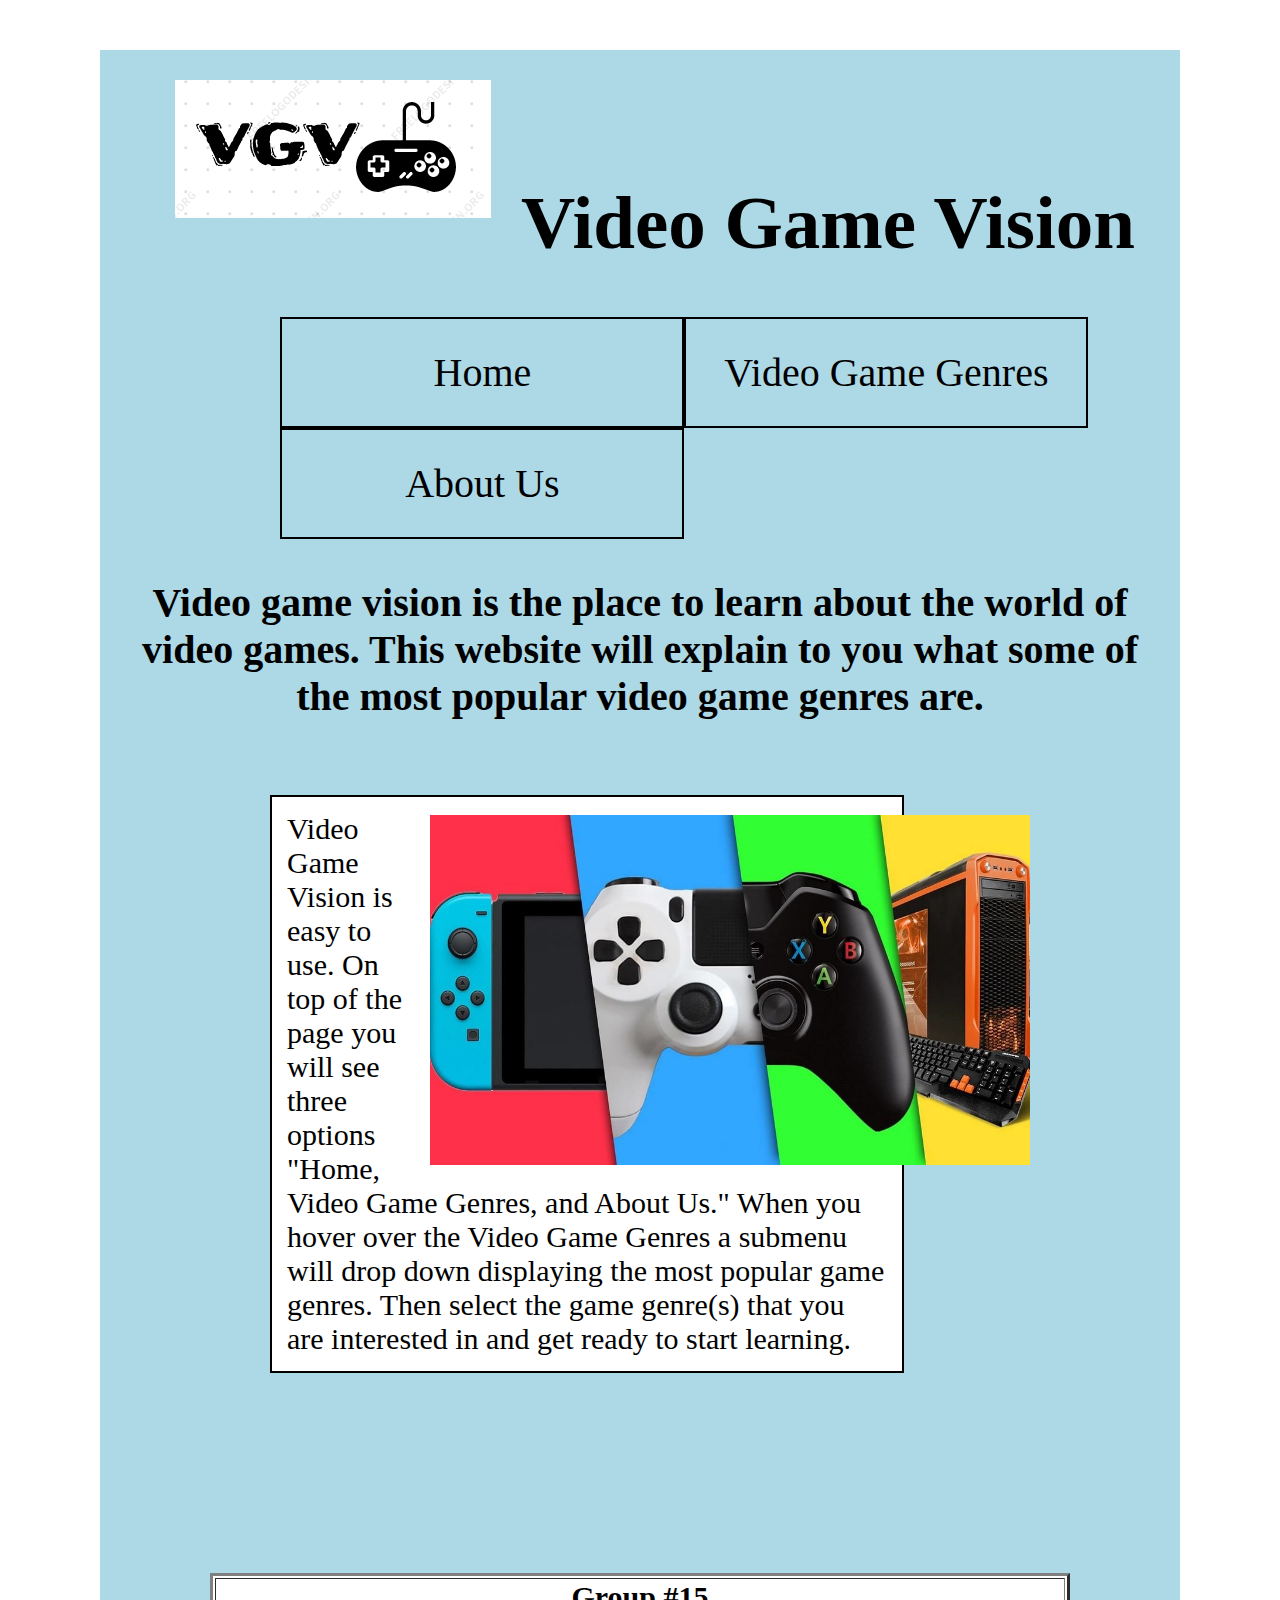
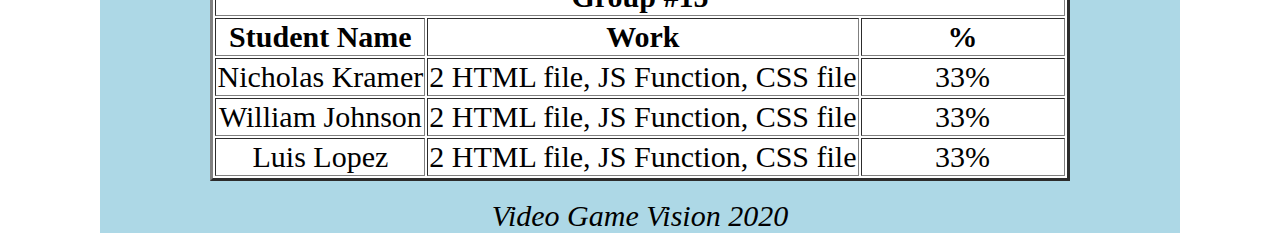
<file: Index.html>
<!DOCTYPE html>
<html>
    <head>
       <link rel="stylesheet" href="myStyle.css">
       <link rel="shortcut icon" href="images/Logo%20Placeholder.PNG">
       <meta charset="UTF-8">
       <meta name="final project content" content= "This site will educate users about the world of video games">
       <meta name="Video Game Information, final project" content="HTML,CSS,JAVASCRIPT">
    </head>
    
    <body>
        <main>
      <header>
        <title>Video Game Vision</title>
          <h1><a href="Index.html"><img class="logo" src="images/Logo%20Placeholder.PNG"></a>Video Game Vision</h1>
<!-- The NAV starts -->
             <nav id="nav_menu">
        <ul>
            <li><a href="index.html"> Home</a></li>

            <li><a href="genre.html"> Video Game Genres</a>
                <ul>
                    <li><a href="Action.html">Action</a></li>
                    <li><a href="Adventure.html">Adventure</a></li>
                    <li><a href="Strategy.html">Strategy</a></li>
                </ul>
            </li>

            <li><a href="AboutUs.html"> About Us</a></li>
        </ul>
    </nav>
<!-- The NAV ends -->
      </header>
          <h2>Video game vision is the place to learn about the world of video games. This website will explain to you what some of the most popular video game genres are.</h2>
          <div class="aligned"> 
          <img class="imgalign" src="images/homePic.jpg" alt="Video Game Picture" width="600px" height="350px" align="right">
              <p class="leftalign">Video Game Vision is easy to use. On top of the page you will see three options "Home, Video Game Genres, and About Us." When you hover over the Video Game Genres a submenu will drop down displaying the most popular game genres. Then select the game genre(s) that you are interested in and get ready to start learning.</p></div>
      
<!-- table for work each student did is below -->      
      
      <div>
            <table border="3">
                <tr>
                    <th colspan="3">Group #15</th>
                </tr>
                <tr>
                    <th>Student Name</th>
                    <th>Work</th>
                    <th>%</th>
                </tr>
                <tr>
                    <td>Nicholas Kramer</td>
                    <td>2 HTML file, JS Function, CSS file</td>
                    <td>33%</td>
                </tr>
                 <tr>
                    <td>William Johnson</td>
                    <td>2 HTML file, JS Function, CSS file</td>
                    <td>33%</td>
                </tr>
                <tr>
                    <td>Luis Lopez</td>
                    <td>2 HTML file, JS Function, CSS file</td>
                    <td style="column-width: auto">33%</td>
                </tr>
            </table>          
        </div>
        <br>
        </main>
    </body>
<!-- end of table -->   
    <footer>
        <address>
        Video Game Vision 2020
        
        </address> 
    </footer>
   
    
    
</html>
</file>
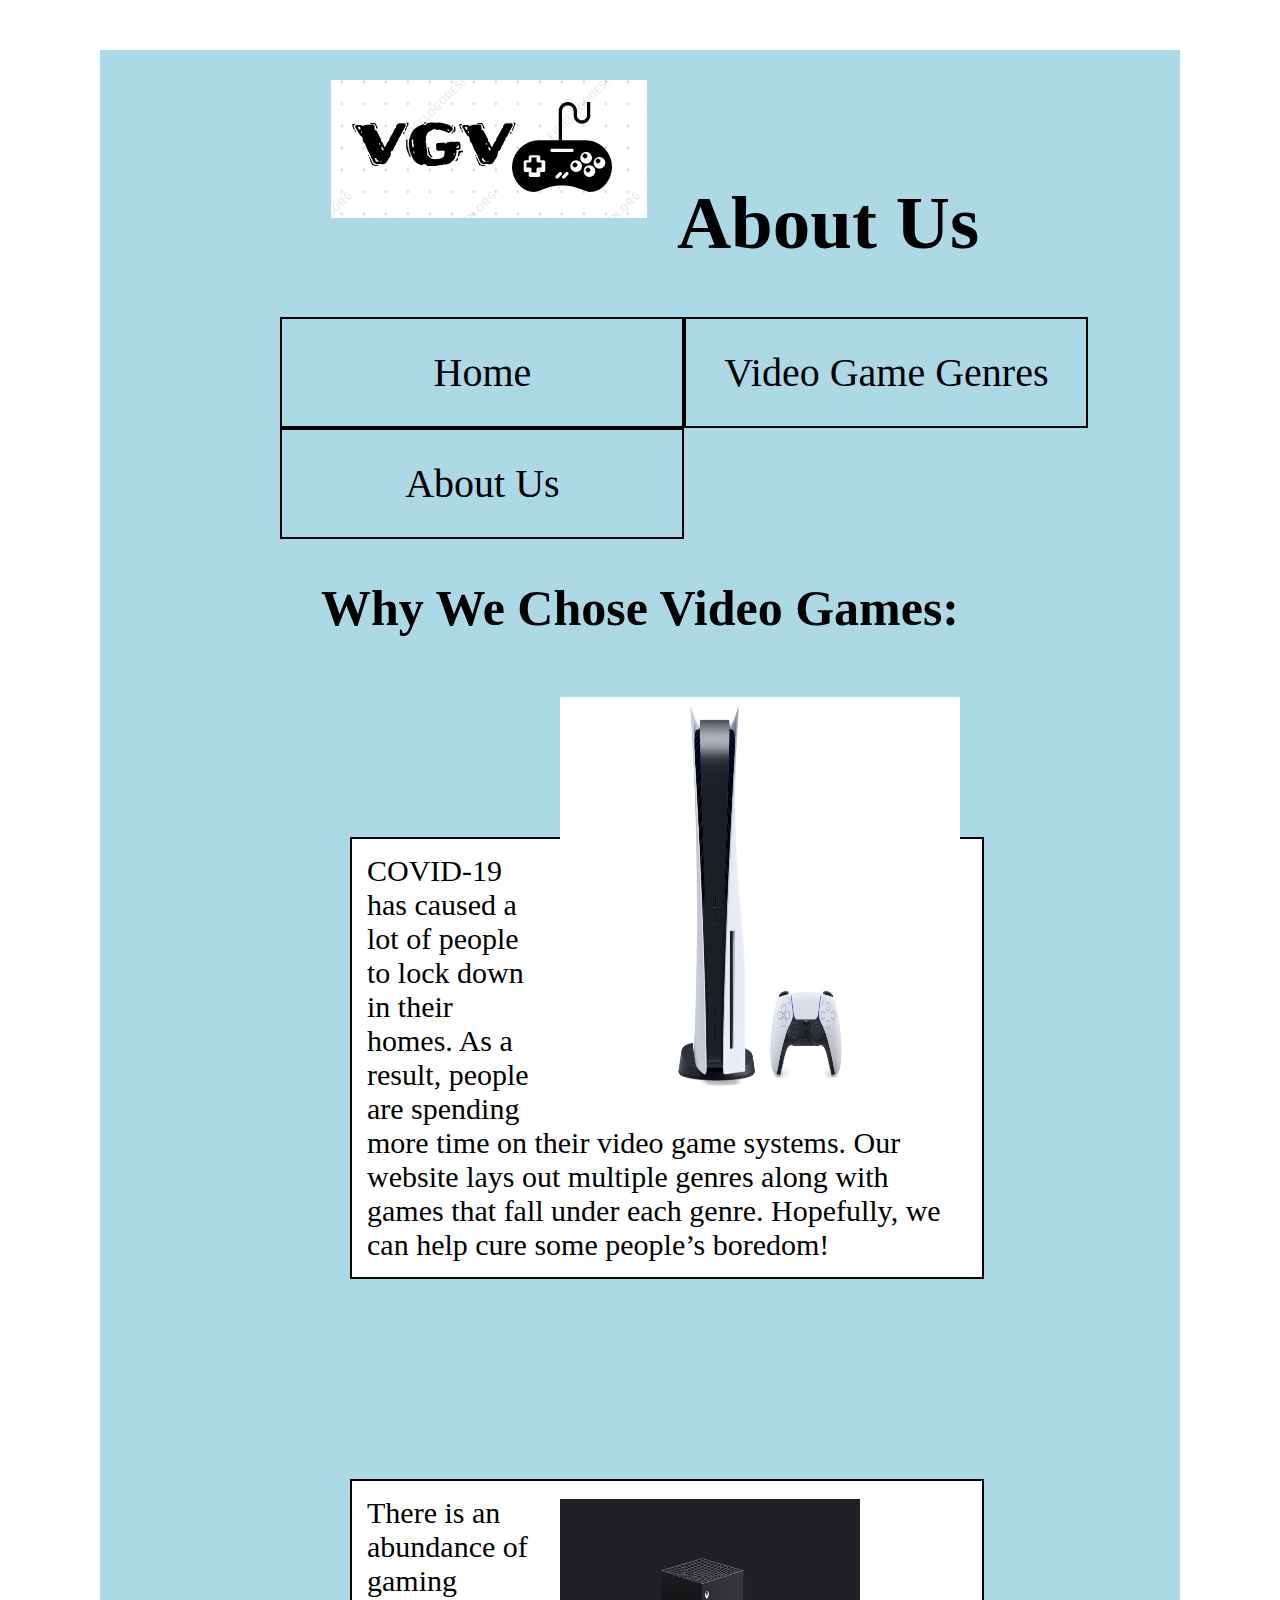
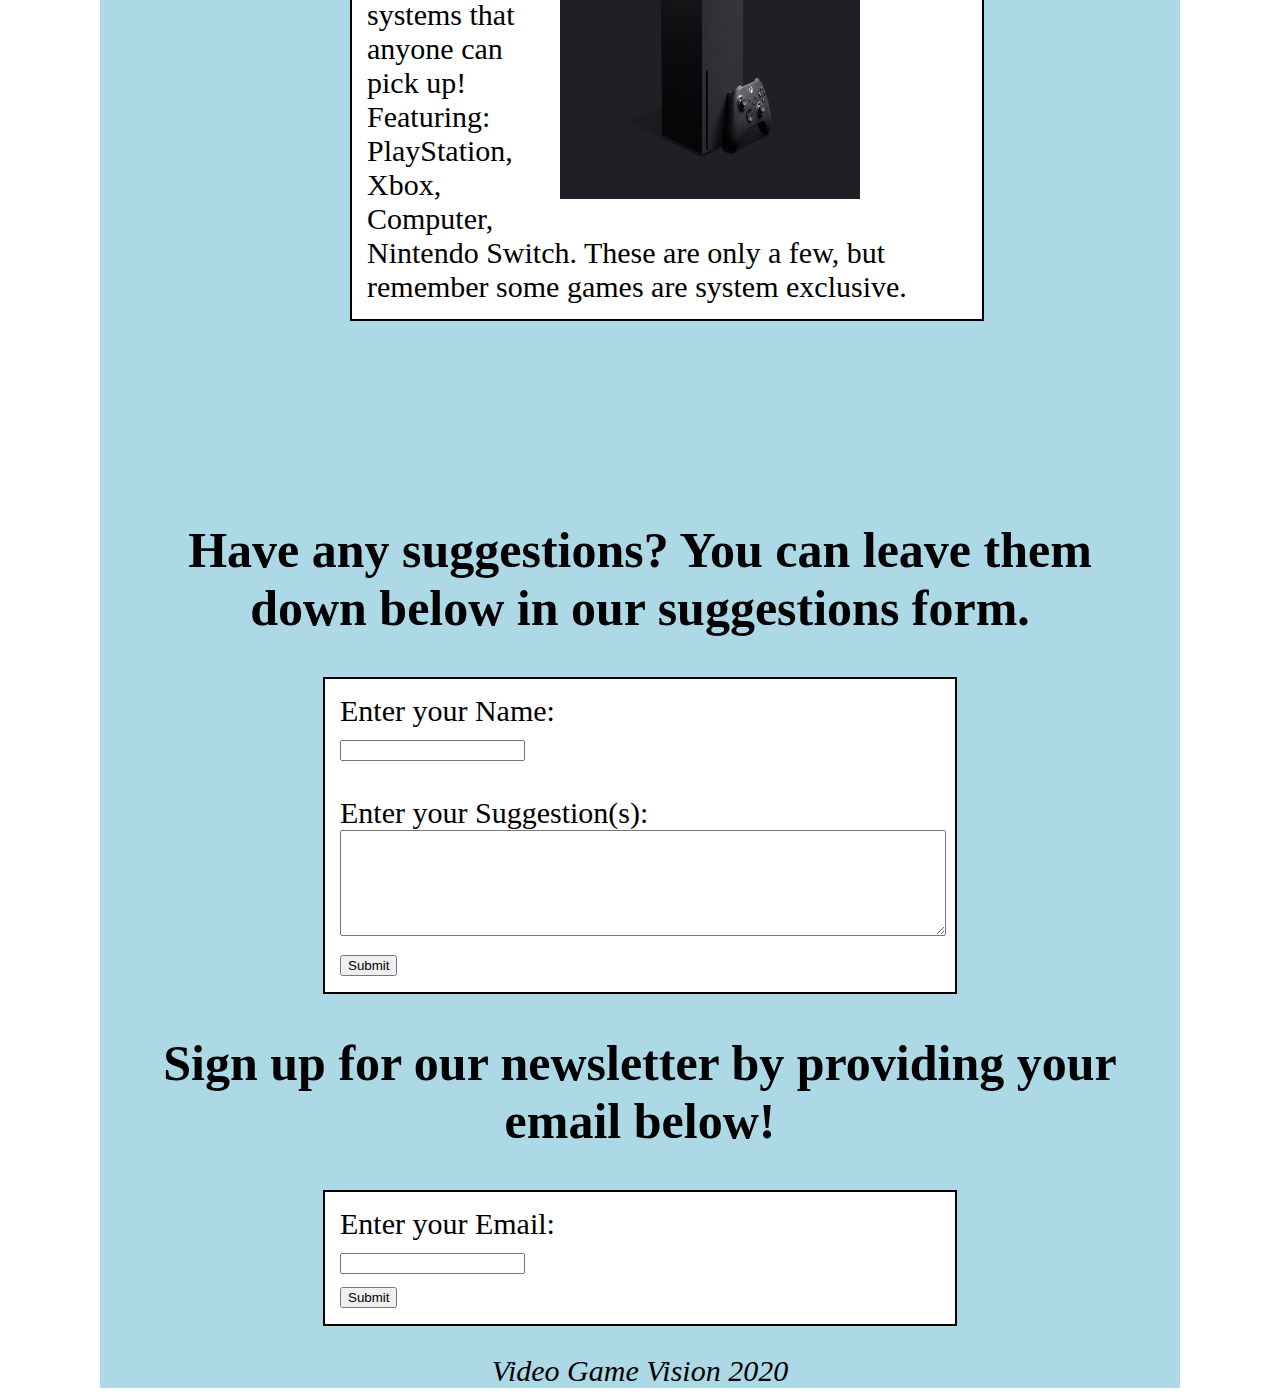
<file: AboutUs.html>
<!DOCTYPE html>
<html>
<head>
    <meta charset="UTF-8">
    <link rel="stylesheet" href="myStyle.css">
    <script src="myScript.js"></script>
    <link rel="shortcut icon" href="images/Logo%20Placeholder.PNG">
</head>

<body>
    <main>
<header>

    <title>VGV - About Us</title>    
    <h1><a href="Index.html"><img class="logo" src="images/Logo%20Placeholder.PNG"></a>About Us</h1>
    
</header>

<!-- The NAV starts now -->
<nav id="nav_menu">
        <ul>
            <li><a href="Index.html"> Home</a></li>

            <li><a href="genre.html"> Video Game Genres</a>
                <ul>
                    <li><a href="Action.html">Action</a></li>
                    <li><a href="Adventure.html">Adventure</a></li>
                    <li><a href="Strategy.html">Strategy</a></li>
                </ul>
            </li>

            <li><a href="AboutUs.html"> About Us</a></li>
        </ul>
    </nav>
<!-- The NAV ends here-->   
    
    <h3>Why We Chose Video Games:</h3>
    
<img class="imgalign2" src="images/ps5.jpg" width="400" height="400" align="right">
    
<p class="centering">COVID-19 has caused a lot of people to lock down in their homes. As a result, people are spending more time on their video game systems. Our website lays out multiple genres along with games that fall under each genre. Hopefully, we can help cure some people’s boredom!</p>
    
<img src="images/Xbox_Series_X.0.jpg" width="300" height="300" align="right">
    
<p class="centering">There is an abundance of gaming systems that anyone can pick up!
Featuring: PlayStation, Xbox, Computer, Nintendo Switch.
These are only a few, but remember some games are system exclusive.</p>
    
    <h3>Have any suggestions? You can leave them down below in our suggestions form.</h3>
    
 <!-- Java functions get called below -->  
    <form class="formalign">
    <p class="center"> 
        Enter your Name:<br>
        <input type="text" id="Name"><br><br>
        Enter your Suggestion(s):<br>
        <textarea input type="text" id="Suggestion"></textarea><br>
        
        <input type="submit" value="Submit" onclick="getInfo();">
    </p>
    </form>
    
    
    <h3>Sign up for our newsletter by providing your email below!</h3>
    
    
        <form class="formalign">
    <p class="center"> 
        Enter your Email:<br>
        <input type="text" id="Email"><br> 
        <input type="submit" value="Submit" onclick="newsLetter();">
    </p>
    </form>
        <br>
<!-- end of java script -->
    </main>
</body>
    
        <footer>
        <address>
        Video Game Vision 2020
        
        </address> 
    </footer>



</html>
</file>
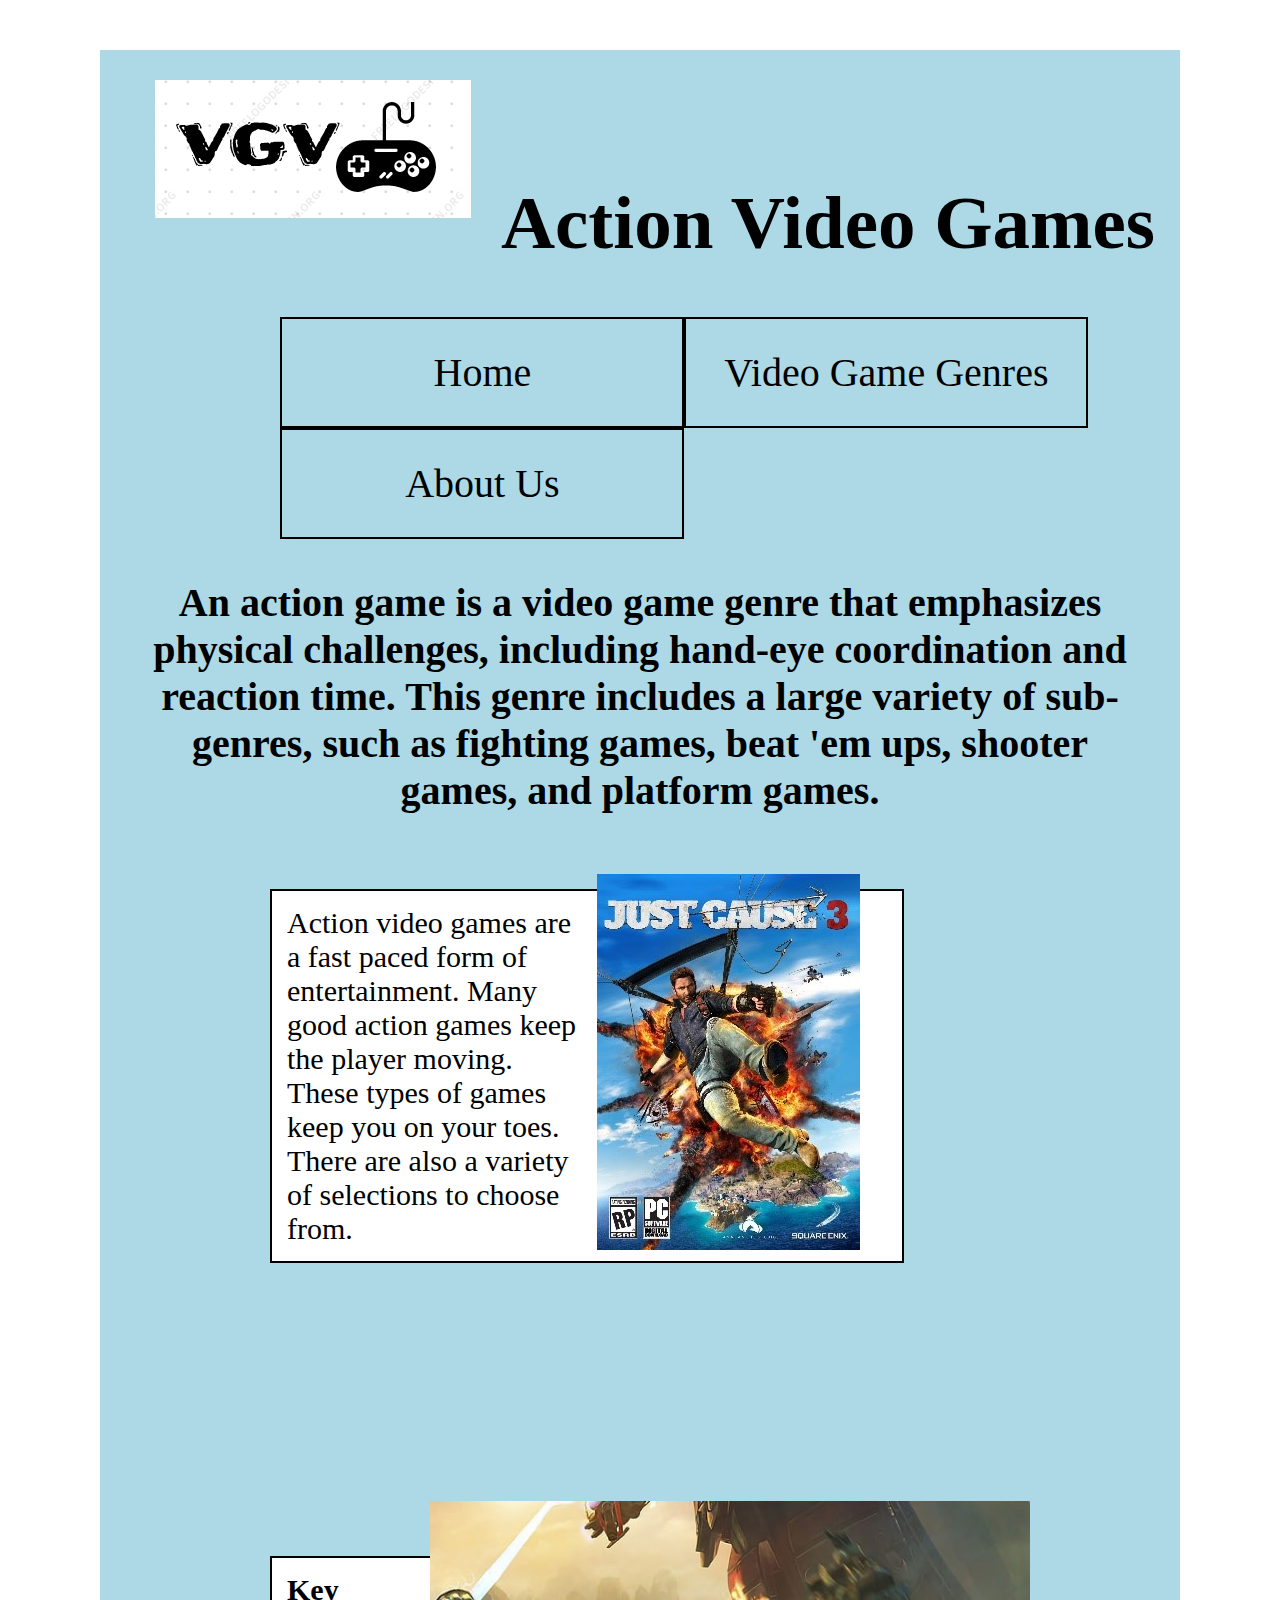
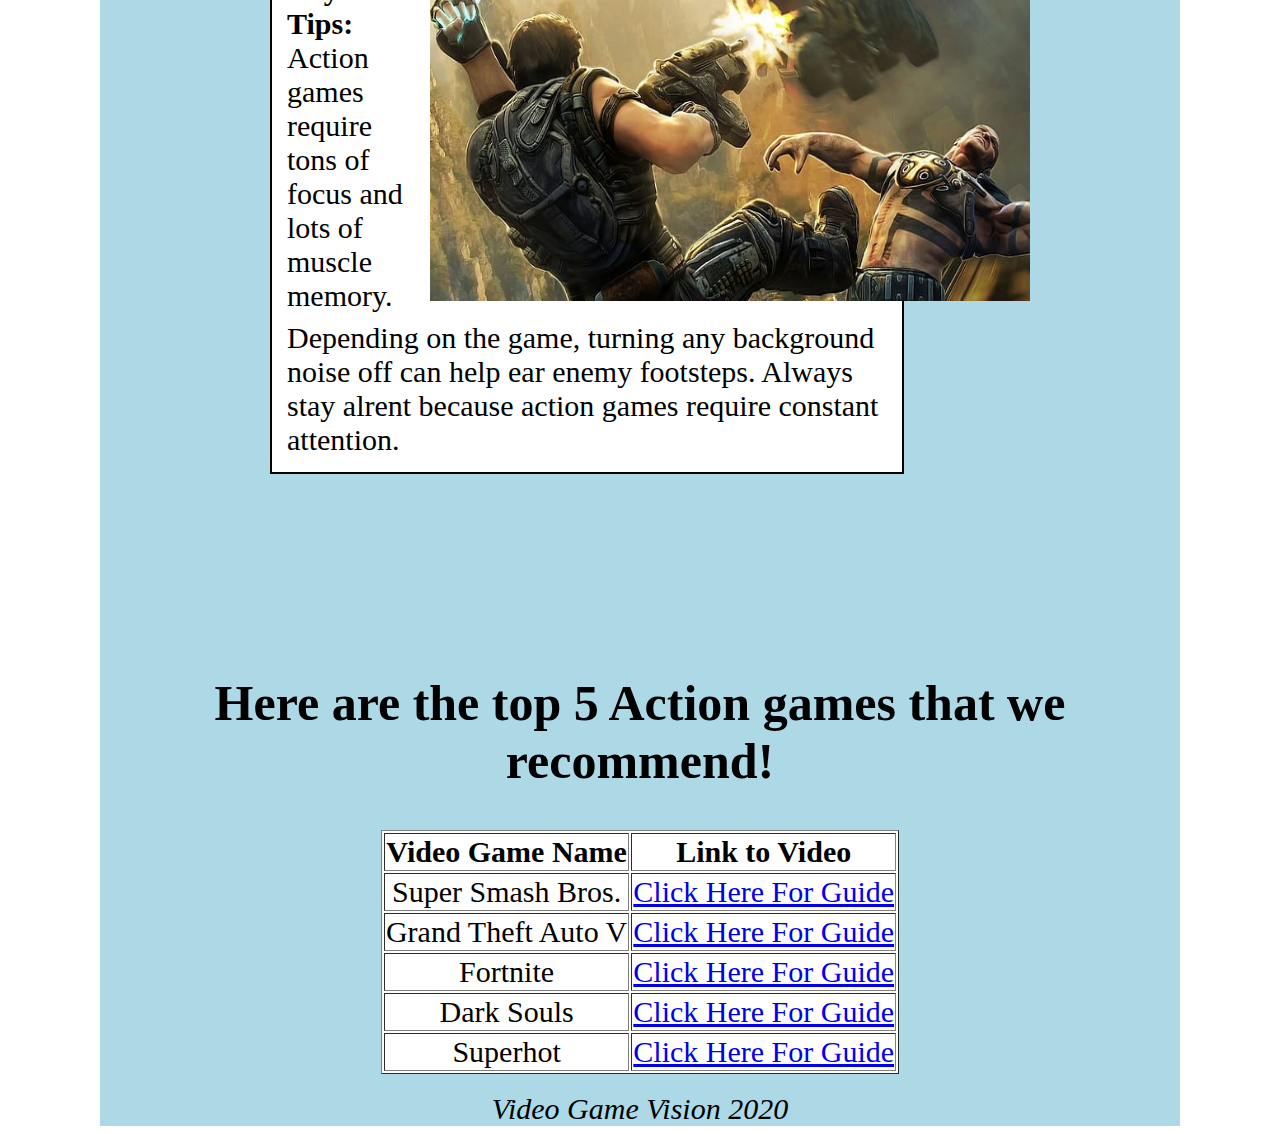
<file: Action.html>
<!DOCTYPE html>
<html>

<head>
    
    <link rel="stylesheet" href="myStyle.css">
    <link rel="shortcut icon" href="images/Logo%20Placeholder.PNG">
    
    </head>

<body>
    <main>
    <header class="title">
        <title>VGV - Action Video Games</title>
        <h1><a href="Index.html"><img class="logo" src="images/Logo%20Placeholder.PNG"></a>Action Video Games</h1>
    </header>

    <div >
<!-- The NAV starts -->
    <nav id="nav_menu">
        <ul>
            <li><a href="Index.html"> Home</a></li>

            <li><a href="genre.html"> Video Game Genres</a>
                <ul>
                    <li><a href="Action.html">Action</a></li>
                    <li><a href="Adventure.html">Adventure</a></li>
                    <li><a href="Strategy.html">Strategy</a></li>
                </ul>
            </li>

            <li><a href="AboutUs.html"> About Us</a></li>
        </ul>
    </nav>
<!-- The NAV ends -->
    </div>

        
        <h2>An action game is a video game genre that emphasizes physical challenges, including hand-eye coordination and reaction time. This genre includes a large variety of sub-genres, such as fighting games, beat 'em ups, shooter games, and platform games.</h2>
        
        <img src="images/JustCause.jpg" align="right">
        
        <div class="aligned">
        <p class="leftalign">Action video games are a fast paced form of entertainment. Many good action games keep the player moving. These types of games keep you on your toes. There are also a variety of selections to choose from.</p></div>
        
        <br>
    
        <img class="imgalign" src="images/action2.jpg" width=600 height=400 align="right">
    <div class="aligned"> 
    <p class="leftalign"><b>Key Tips:</b><br>Action games require tons of focus and lots of muscle memory. Depending on the game, turning any background noise off can help ear enemy footsteps. Always stay alrent because action games require constant attention.
        </p></div>
        
        <h3>Here are the top 5 Action games that we recommend!</h3>
 <!-- Table showing popular games starts here -->       
        <div class="top5games">
            <table border="1">
                <tr>
                    <th>Video Game Name</th>
                    <th>Link to Video</th>
                </tr>
                <tr>
                    <td>Super Smash Bros.</td>
                    <td><a href="https://www.youtube.com/watch?v=gtO3gi--rTw">Click Here For Guide</a></td>
                </tr>
                 <tr>
                    <td>Grand Theft Auto V</td>
                    <td><a href="https://www.youtube.com/watch?v=d74REG039Dk">Click Here For Guide</a></td>
                </tr>
                 <tr>
                    <td>Fortnite</td>
                    <td><a href="https://www.youtube.com/watch?v=YEFV_906bPw">Click Here For Guide</a></td>
                </tr>
                 <tr>
                    <td>Dark Souls</td>
                    <td><a href="https://www.youtube.com/watch?v=No0fNjx1PJc">Click Here For Guide</a></td>
                </tr>
                 <tr>
                    <td>Superhot</td>
                    <td><a href="https://www.youtube.com/watch?v=iIQdbU8vSJc">Click Here For Guide</a></td>
                </tr>
            </table> 
     <!-- end of table -->                
        </div>
        
        <br>
    </main>
    </body>
    
        <footer>
        <address>
        Video Game Vision 2020
        
        </address> 
    </footer>
    
    
    
    
</html>
</file>
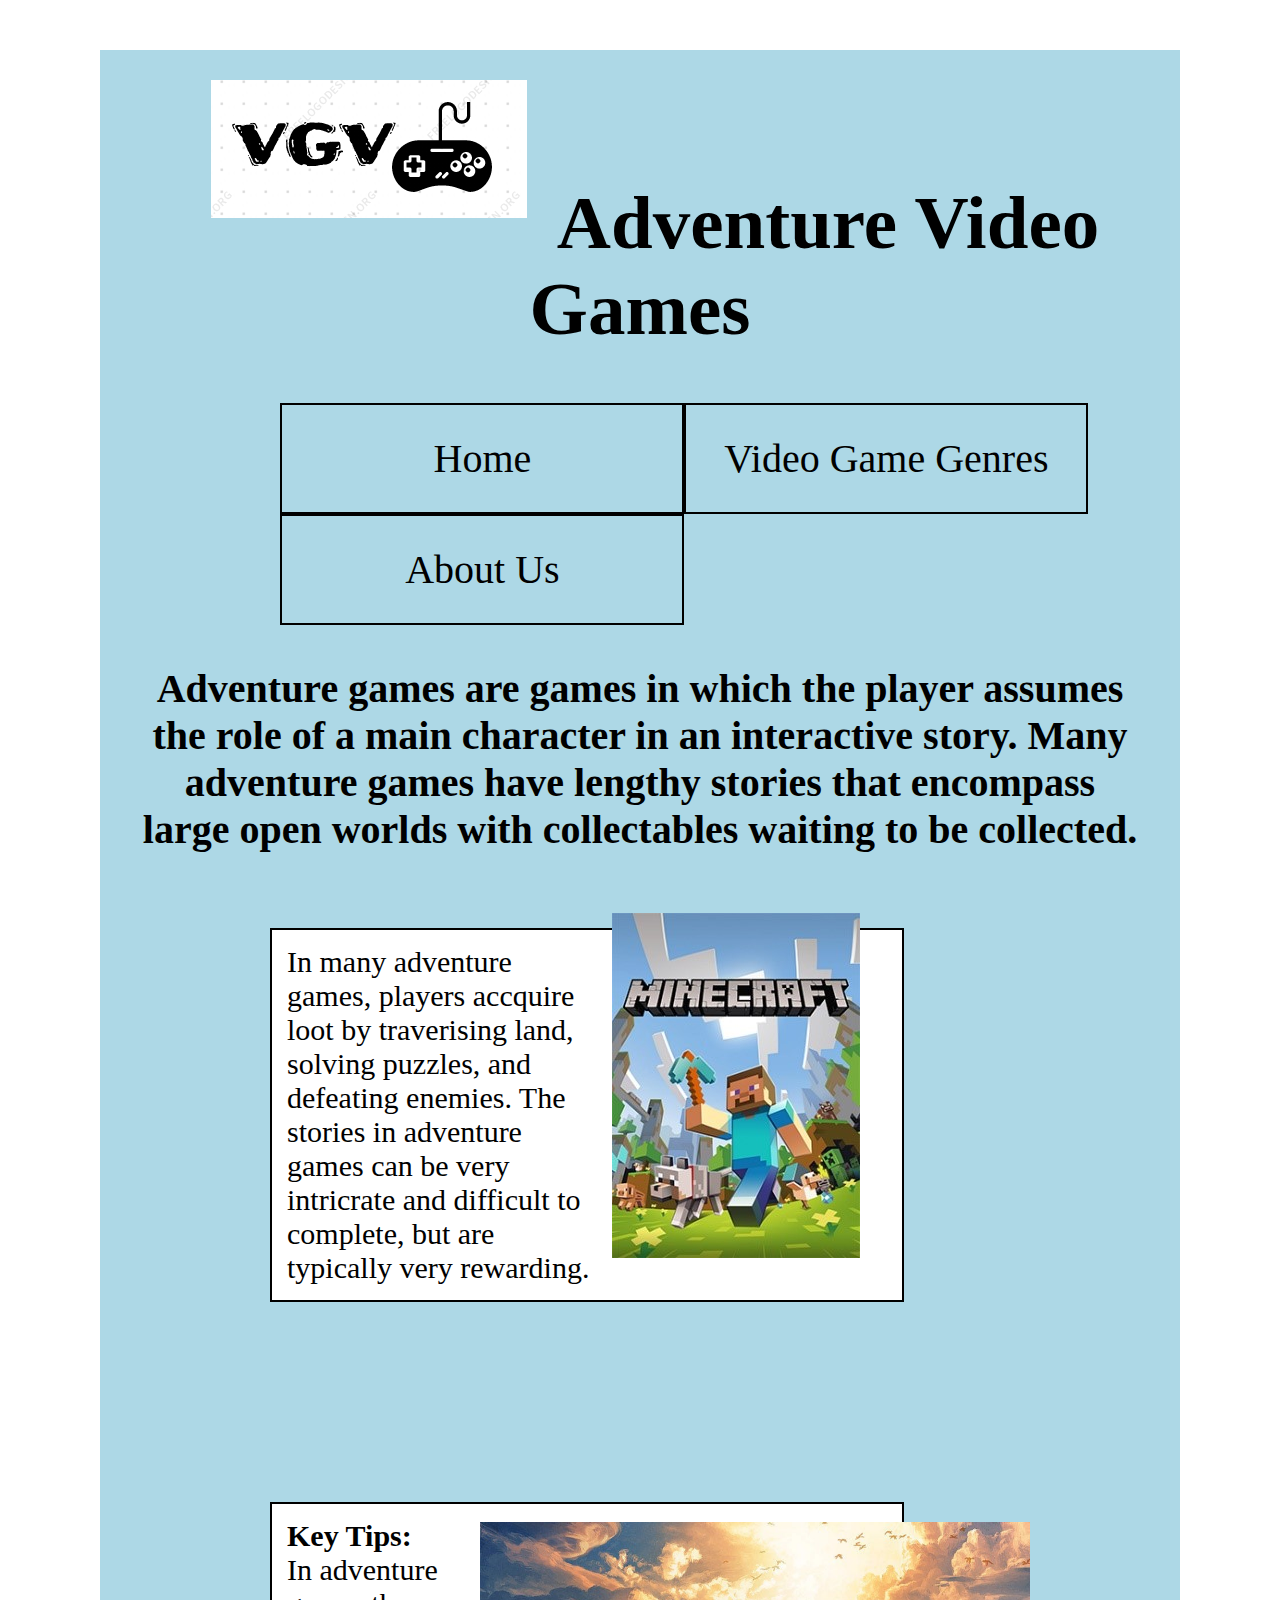
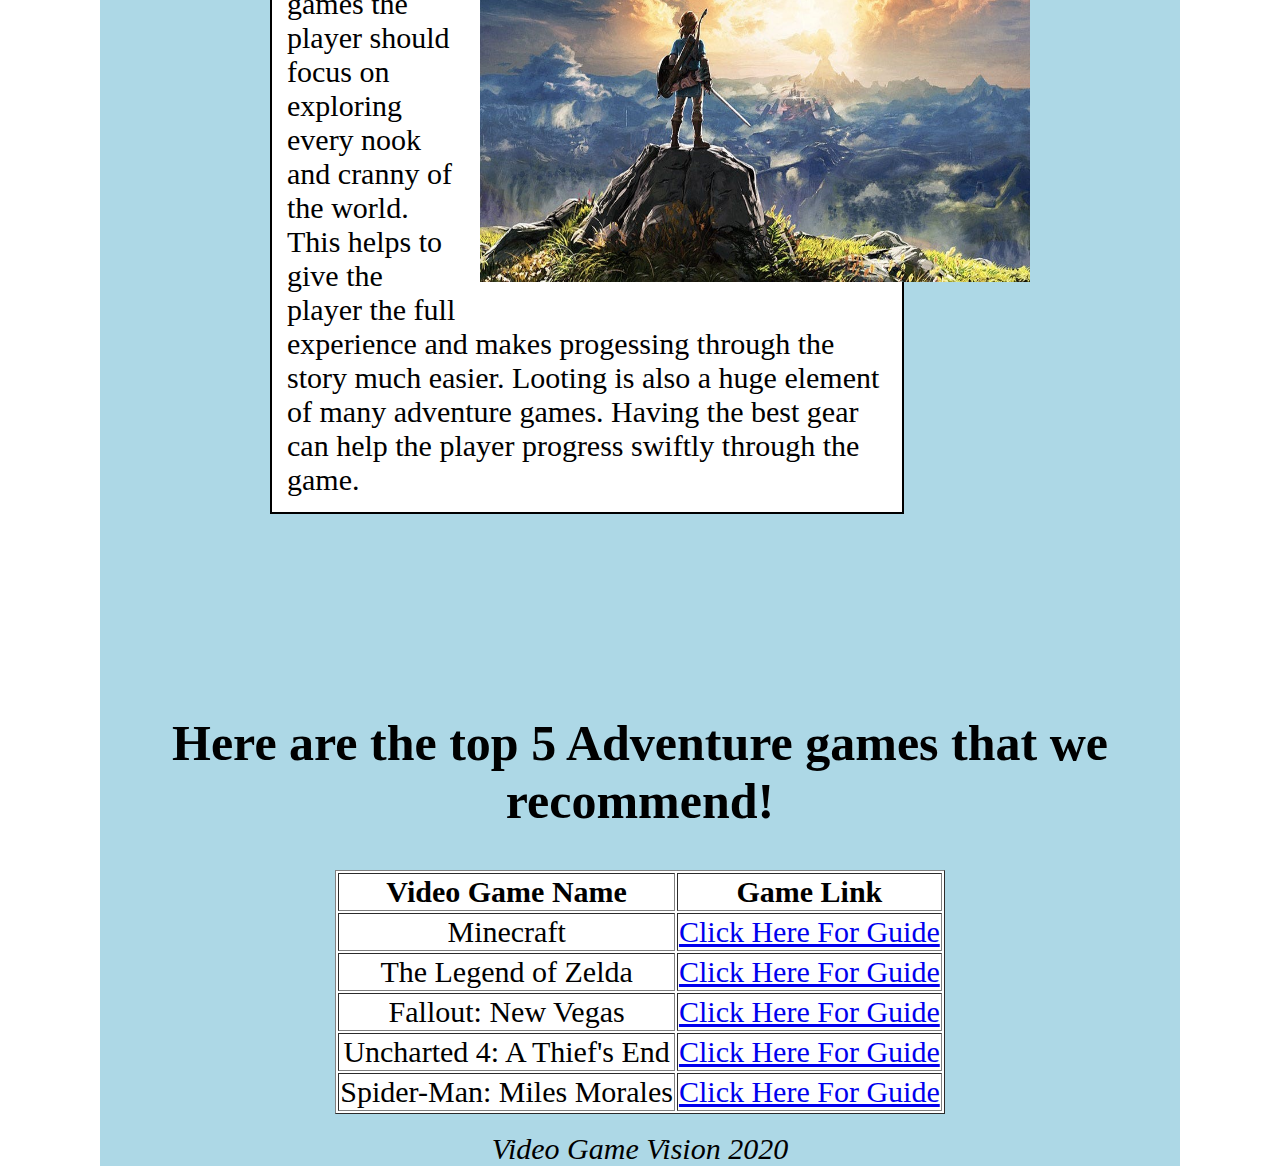
<file: Adventure.html>
<!DOCTYPE html>
<html>

<head>
    
    <link rel="stylesheet" href="myStyle.css">
    <link rel="shortcut icon" href="images/Logo%20Placeholder.PNG">
     
    </head>

<body>
    <main>
    <header>
        <title>VGV - Adventure Video Games</title>
        <h1><a href="Index.html"><img class="logo" src="images/Logo%20Placeholder.PNG"></a>Adventure Video Games</h1>
    </header>

<!-- The NAV starts -->  
    <nav id="nav_menu">
        <ul>
            <li><a href="Index.html"> Home</a></li>

            <li><a href="genre.html"> Video Game Genres</a>
                <ul>
                    <li><a href="Action.html">Action</a></li>
                    <li><a href="Adventure.html">Adventure</a></li>
                    <li><a href="Strategy.html">Strategy</a></li>
                </ul>
            </li>

            <li><a href="AboutUs.html"> About Us</a></li>
        </ul>
    </nav>
 <!-- The NAV starts -->       
        <h2>Adventure games are games in which the player assumes the role of a main character in an interactive story. Many adventure games have lengthy stories that encompass large open worlds with collectables waiting to be collected.</h2>
        
        <img src="images/minecraft.jpg" align="right">
        
        <div class="aligned"> 
            <p class="leftalign">In many adventure games, players accquire loot by traverising land, solving puzzles, and defeating enemies. The stories in adventure games can be very intricrate and difficult to complete, but are typically very rewarding.</p></div>
        
        <img class="imgalign" src="images/zelda.jpg" width="550" height="360" align="right">
        
        <div class="aligned"> 
            <p class="leftalign"><b>Key Tips:</b><br>In adventure games the player should focus on exploring every nook and cranny of the world. This helps to give the player the full experience and makes progessing through the story much easier. Looting is also a huge element of many adventure games. Having the best gear can help the player progress swiftly through the game.</p></div>
        
        <h3>Here are the top 5 Adventure games that we recommend!</h3>
 <!-- Table showing popular games starts here --> 
        <div class="top5games">
            <table border="1">
                <tr>
                    <th>Video Game Name</th>
                    <th>Game Link</th>
                </tr>
                <tr>
                    <td>Minecraft</td>
                    <td><a href="https://www.youtube.com/watch?v=jLo7suKacps">Click Here For Guide</a></td>
                </tr>
                 <tr>
                    <td>The Legend of Zelda</td>
                    <td><a href="https://www.youtube.com/watch?v=-EaO2S4Lyvk">Click Here For Guide</a></td>
                </tr>
                 <tr>
                    <td>Fallout: New Vegas</td>
                    <td><a href="https://www.youtube.com/watch?v=WcRlNtiowI4">Click Here For Guide</a></td>
                </tr>
                 <tr>
                    <td>Uncharted 4: A Thief's End</td>
                    <td><a href="https://www.youtube.com/watch?v=FENjv033Rzg">Click Here For Guide</a></td>
                </tr>
                 <tr>
                    <td>Spider-Man: Miles Morales</td>
                    <td><a href="https://www.youtube.com/watch?v=Qtbqcl_Vxts">Click Here For Guide</a></td>
                </tr>
            </table>
  <!-- Table ends here -->                                   
        </div>        
        <br>
    </main>
    </body>
    
        <footer>
        <address>
        Video Game Vision 2020
        
        </address> 
    </footer>
    
    
</html>
</file>
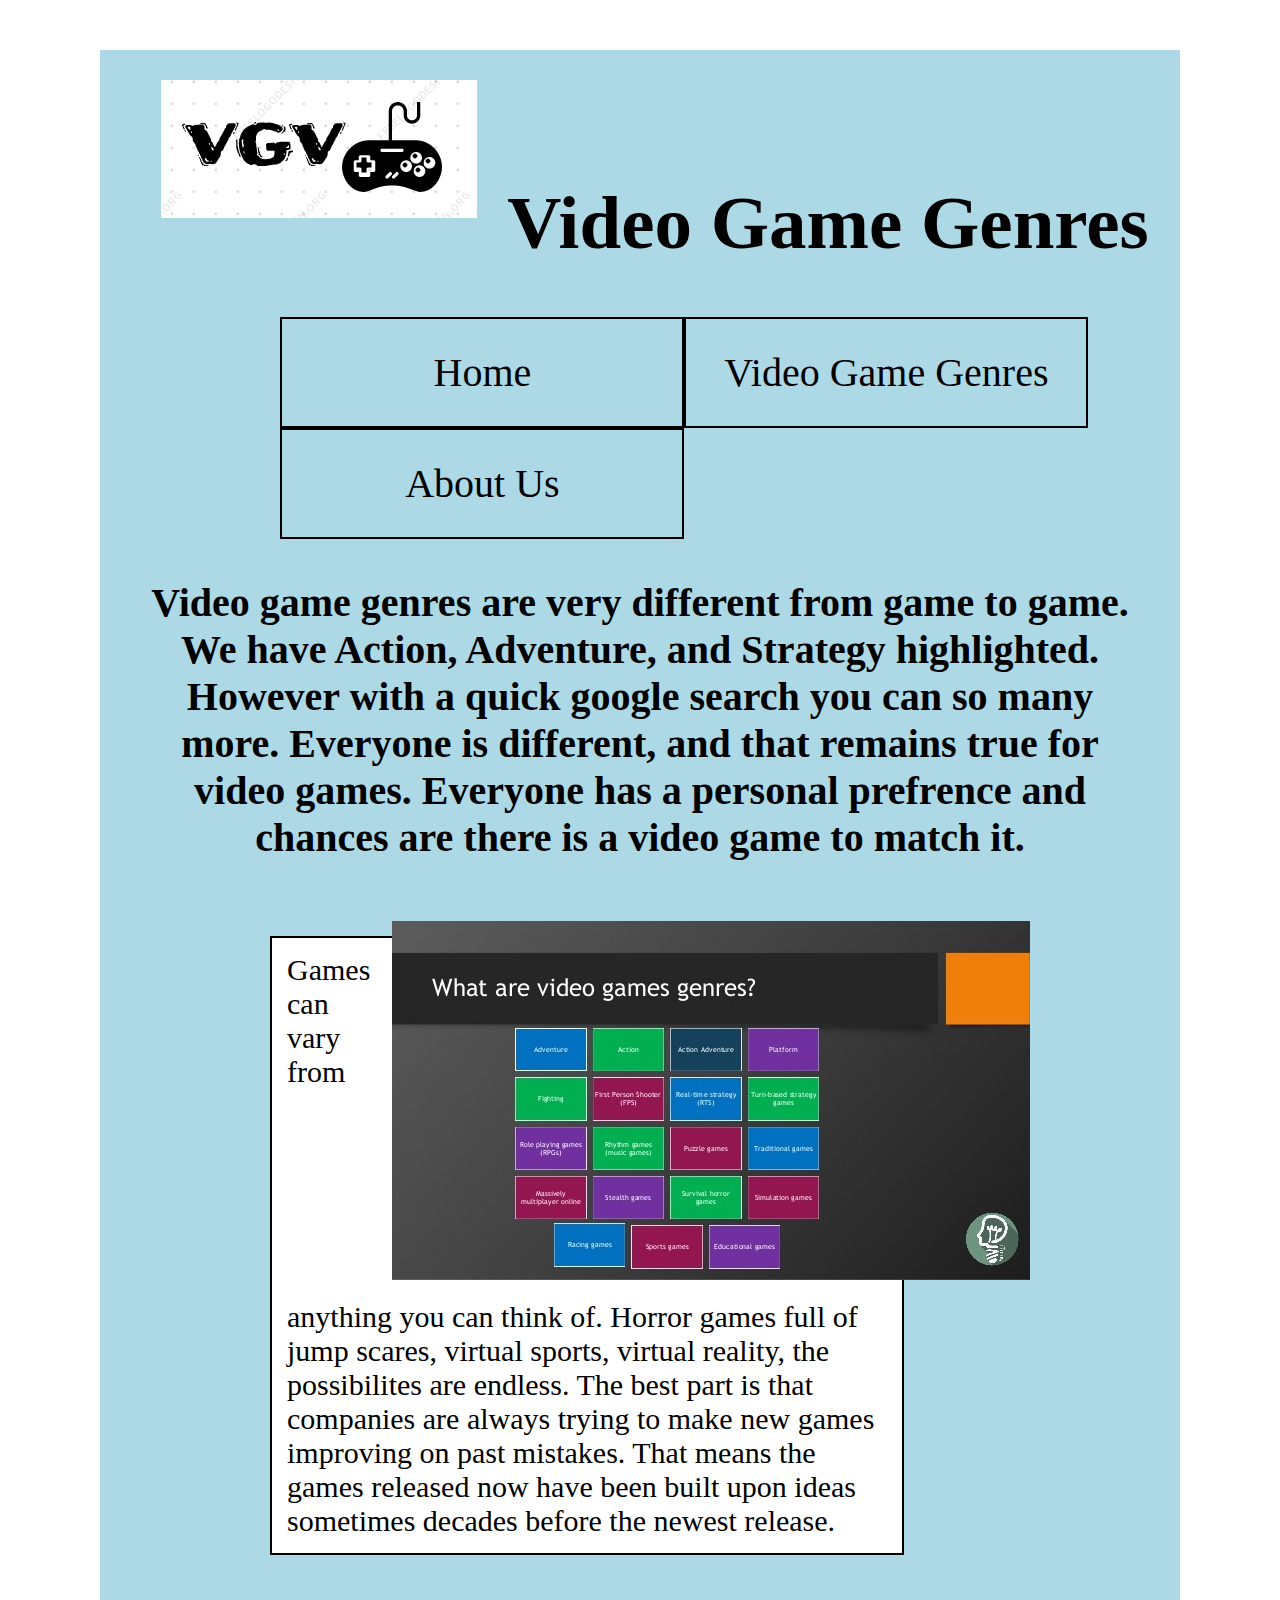
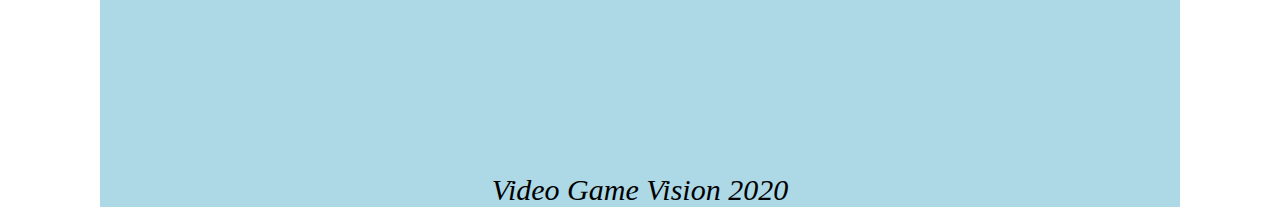
<file: genre.html>
<!DOCTYPE html>
<html>

<head>
    
    <link rel="stylesheet" href="myStyle.css">
    <link rel="shortcut icon" href="images/Logo%20Placeholder.PNG">
    
    </head>

<body>
    <main>
    <header>
    
        <title>VGV - Video Game Genres</title>
        <h1><a href="Index.html"><img class="logo" src="images/Logo%20Placeholder.PNG"></a>Video Game Genres</h1>

 <!-- The NAV starts -->     
    <nav id="nav_menu">
        <ul>
            <li><a href="Index.html"> Home</a></li>

            <li><a href="genre.html"> Video Game Genres</a>
                <ul>
                    <li><a href="Action.html">Action</a></li>
                    <li><a href="Adventure.html">Adventure</a></li>
                    <li><a href="Strategy.html">Strategy</a></li>
                </ul>
            </li>

            <li><a href="AboutUs.html"> About Us</a></li>
        </ul>
    </nav>
<!-- The NAV ends here -->  
    </header>
         <h2>Video game genres are very different from game to game. We have Action, Adventure, and Strategy highlighted. However with a quick google search you can so many more. Everyone is different, and that remains true for video games. Everyone has a personal prefrence and chances are there is a video game to match it. </h2>
        
        <img class="imgalign" src="images/whatarevideogamegenres.jpg" align="right">
        
        <div class="aligned"> 
            <p class="leftalign">Games can vary from anything you can think of. Horror games full of jump scares, virtual sports, virtual reality, the possibilites are endless. The best part is that companies are always trying to make new games improving on past mistakes. That means the games released now have been built upon ideas sometimes decades before the newest release.</p></div>
        
        <br> 
    </main>
    </body>
    
        <footer>
        <address>
        Video Game Vision 2020
        
        </address> 
    </footer>
    
    
</html>
</file>
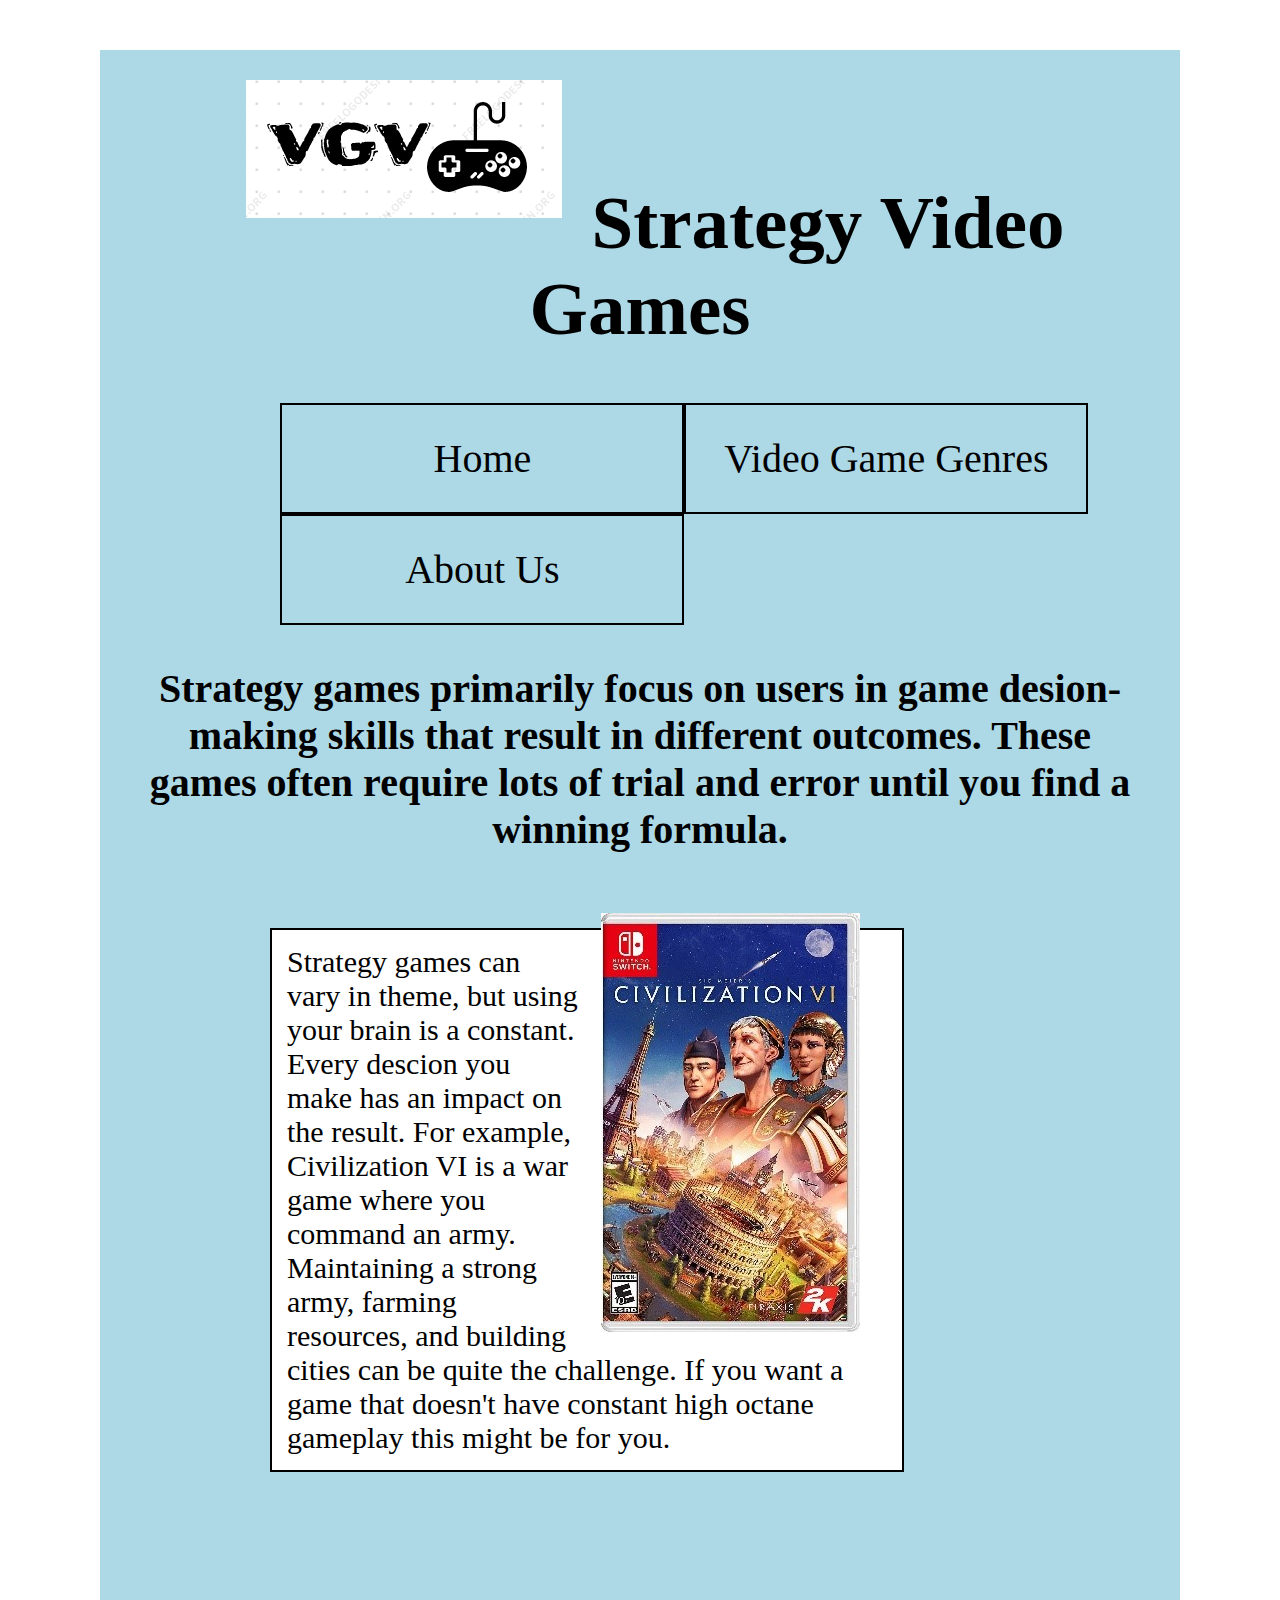
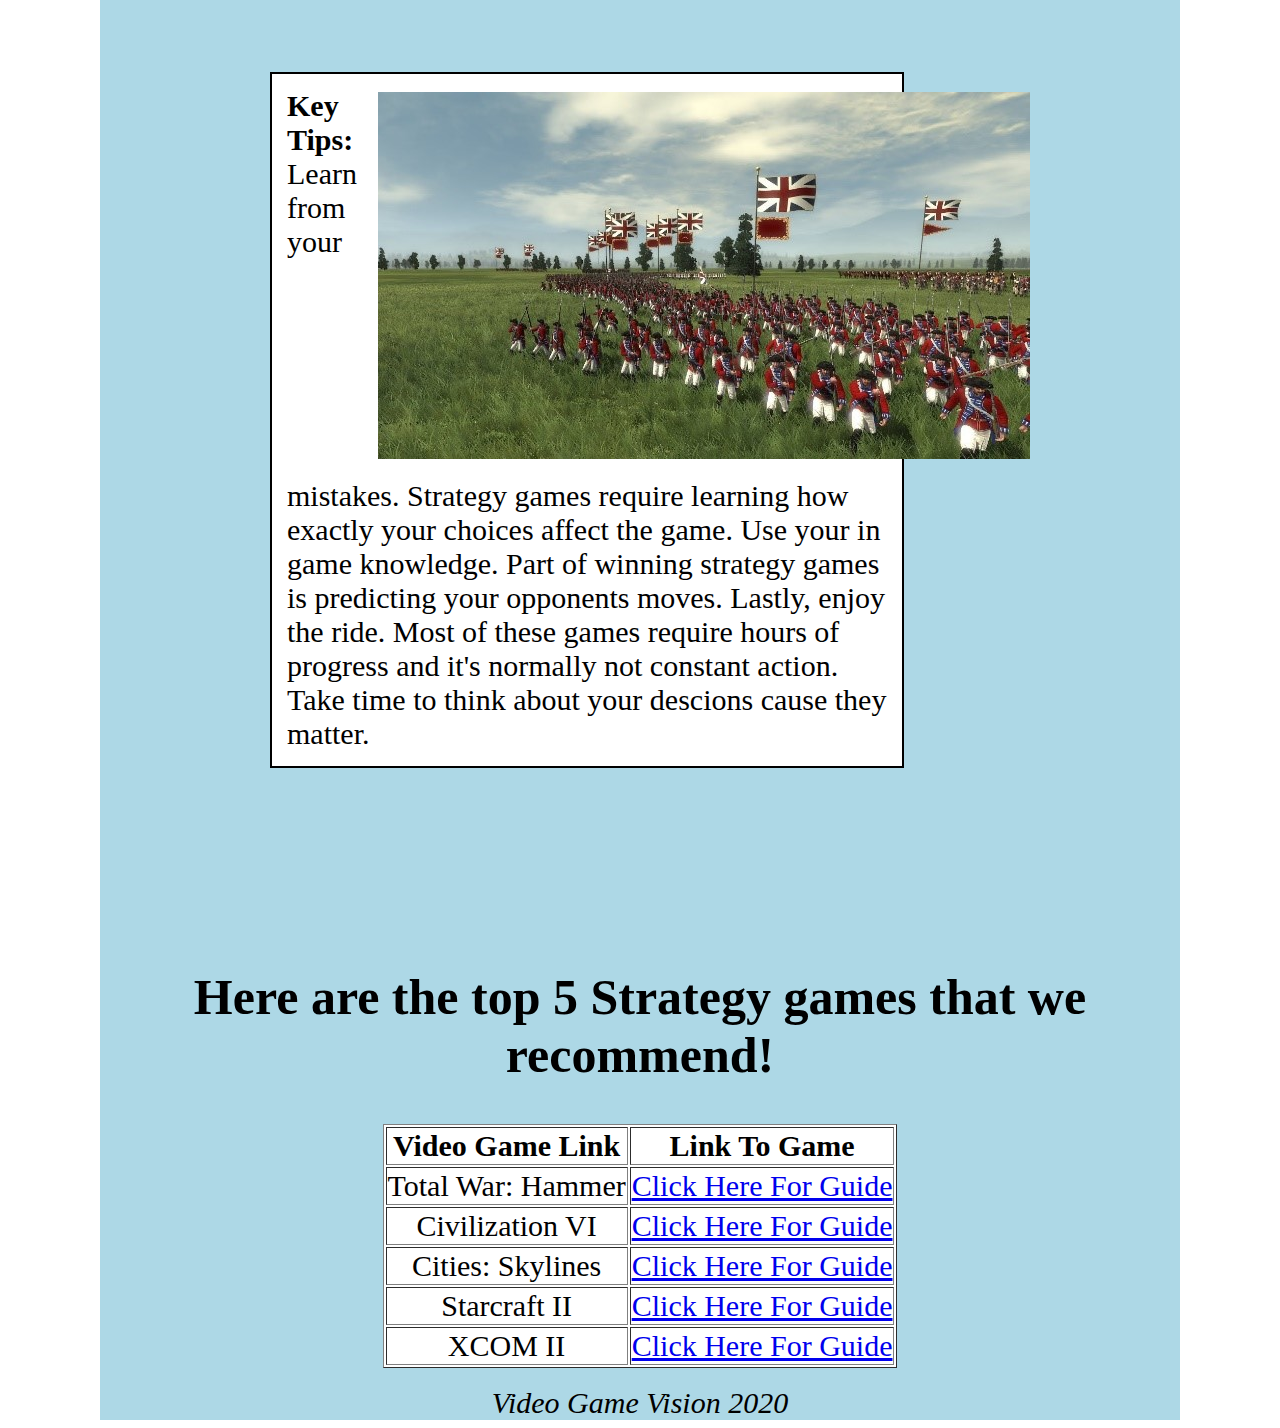
<file: Strategy.html>
<!DOCTYPE html>
<html>

<head>
    
    <link rel="stylesheet" href="myStyle.css">
    <link rel="shortcut icon" href="images/Logo%20Placeholder.PNG">
    
    </head>

<body>
    <main>
    <header>
        <title>VGV - Strategy Video Games</title>
        <h1><a href="Index.html"><img class="logo" src="images/Logo%20Placeholder.PNG"></a>Strategy Video Games</h1>
    </header>

<!-- The nav starts here-->  
    <nav id="nav_menu">
        <ul>
            <li><a href="Index.html"> Home</a></li>

            <li><a href="genre.html"> Video Game Genres</a>
                <ul>
                    <li><a href="Action.html">Action</a></li>
                    <li><a href="Adventure.html">Adventure</a></li>
                    <li><a href="Strategy.html">Strategy</a></li>
                </ul>
            </li>

            <li><a href="AboutUs.html"> About Us</a></li>
        </ul>
    </nav>
<!-- nav ends here
       -->          
        <h2>Strategy games primarily focus on users in game desion-making skills that result in different outcomes. These games often require lots of trial and error until you find a winning formula.</h2>
        
        <img src="images/civ6.jpg" align="right">
        
        <div class="aligned"> 
            <p class="leftalign"> Strategy games can vary in theme, but using your brain is a constant. Every descion you make has an impact on the result. For example, Civilization VI is a war game where you command an army. Maintaining a strong army, farming resources, and building cities can be quite the challenge. If you want a game that doesn't have constant high octane gameplay this might be for you.</p></div>
        
        <img class="imgalign" src="images/strat2.jpg" align="right">
        
        <div class="aligned"> 
            <p class="leftalign"><b>Key Tips:</b><br>Learn from your mistakes. Strategy games require learning how exactly your choices affect the game. Use your in game knowledge. Part of winning strategy games is predicting your opponents moves. Lastly, enjoy the ride. Most of these games require hours of progress and it's normally not constant action. Take time to think about your descions cause they matter. </p></div>
        
        <h3>Here are the top 5 Strategy games that we recommend!</h3>
        
 <!-- Table showing popular games starts here --> 
        <div class="top5games">
            <table border="1">
                <tr>
                    <th>Video Game Link</th>
                    <th>Link To Game</th>
                </tr>
                <tr>
                    <td>Total War: Hammer</td>
                    <td><a href="https://www.totalwar.com/">Click Here For Guide</a></td>
                </tr>
                 <tr>
                    <td>Civilization VI</td>
                    <td><a href="https://civilization.com/">Click Here For Guide</a></td>
                </tr>
                 <tr>
                    <td>Cities: Skylines</td>
                    <td><a href="https://www.youtube.com/watch?v=Lgxf6P_fVao">Click Here For Guide</a></td>
                </tr>
                 <tr>
                    <td>Starcraft II</td>
                    <td><a href="https://www.youtube.com/watch?v=bLR_DRS8LLU">Click Here For Guide</a></td>
                </tr>
                 <tr>
                    <td>XCOM II</td>
                    <td><a href="https://www.youtube.com/watch?v=s87xQGjiLnY">Click Here For Guide</a></td>
                </tr>
            </table>            
        </div>
 <!-- Table ends here --> 
        <br>
    
    
    
    
    
    </main>
    </body>
    
    <footer>
        <address>
        Video Game Vision 2020
        
        </address> 
    </footer>
    
    
</html>
</file>
<file: myStyle.css>
body{
    background-color: white;
    margin-left: 100px;
    margin-right: 100px;
        }

/*Here is the style for the nav bar*/

#nav_menu{
    margin-left: 13%;
}

#nav_menu ul{
        list-style-type: none;
        position: relative;
        }

#nav_menu ul ul{
        position: absolute;
        top:100%;
        display: none;
        }

#nav_menu ul li{
        float: left;
        width: 400px;
        background-color: lightblue;
        border: 2px solid black;
        }

#nav_menu ul li a{
        font-size: 40px;
        color: black;
        text-decoration: none;
        text-align: center;
        display: block;
        padding: 30px;
        }
        
#nav_menu ul ul li{
        float: none;
        }

#nav_menu ul li:hover>ul{
        display: block;
        }

#nav_menu>ul::after{
        content: "";
        display: block;
        clear: both;
        } 
}
div #nav ul{
    display: inline-block;
}
/*nav var style ends here*/
h1{
    text-align: center;
    font-size: 75px;
  }
        
h2{
    margin: 40px;
    font-size: 40px;
    text-align: center;
    }
h3{
    margin: 40px;
    font-size: 40px;
    text-align: center;
    font-size: 50px;
    font-style: bold;
    }
        
.center{
    display: block;
    margin-left: auto;
    margin-right: auto;
    }
        
table{
    font-size: 30px;
    margin-left: auto;
    margin-right: auto;
    background-color: white;
    }
        
p{
    border: 2px solid black;
    width: 600px;
    margin: 200px;
    font-size: 30px;
    padding: 15px;
    background: white
    }
        
address{
    text-align: center;
    background-color: lightblue;
    }
        
.right{
    display: block;
    margin-left: auto;
    }
        
img{
    margin-right: 300px;
    border-radius: 15px;
    background-position: center;
    padding: 20px;
    }

.logo{
    margin: 10px;
}
        
.set2{
    margin-right: 20px;
    }
        
.rightbox{
    margin-right: 200px;
    } 
.top5games{
    text-align: center;
}
.title{
    text-align: center; 
}
.aligned{
    margin-left: 150px;
}
td{
    column-width: 200px;
    text-align: center;
}
address{
    font-size: 30px;
}
textarea{
    width: 600px;
    height: 100px;
    box-sizing: none;
    font-size: 16px;
}
.centering{
    margin-left: 250px;
}
main{
    background-color: lightblue;
}
.leftalign{
    margin-top: 75px;
    margin-left: 20px;
}
.imgalign{
    margin-right: 130px;
}
.imgalign2{
    margin-right: 200px;
}
.formalign>p{
    margin-top: 10px;
    margin-bottom: 10px;
}
</file>
